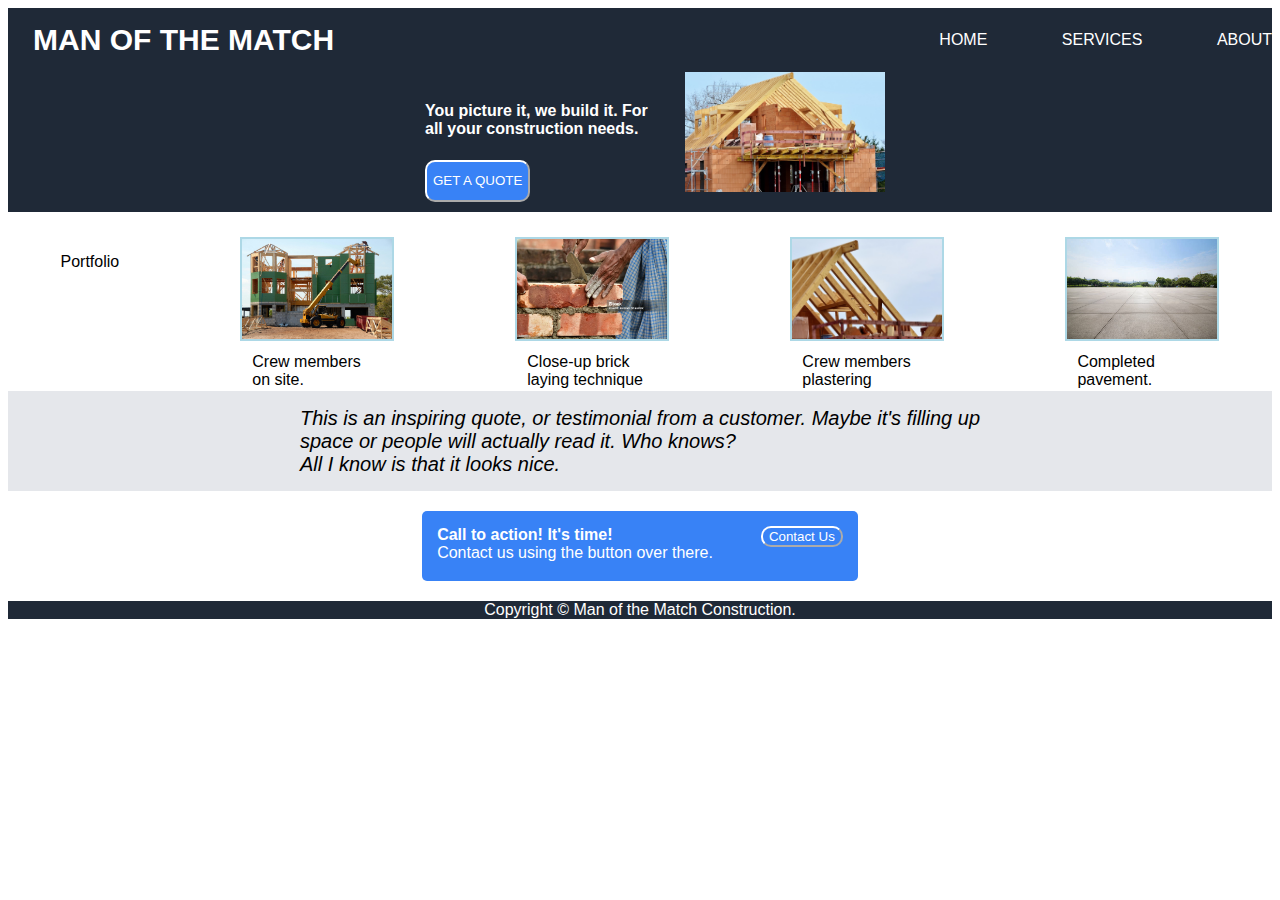
<file: index.html>
<!DOCTYPE html>
<html lang="en">
<head>
    <meta charset="UTF-8">
    <meta name="viewport" content="width=device-width, initial-scale=1.0">
    <link rel="stylesheet" href="style.css">
    <title>Man of the Match Construction</title>
</head>
<body>
        <nav class="navbar">
            <div class="navdiv">
                <div class="logo"><a href="#">Man of the Match</a></div>
                <ul>
                    <li><a href="#">Home</a></li>
                    <li><a href="#">Services</a></li>
                    <li><a href="#">About</a></li>
                </ul>
            </div>
        </nav>
    <div class="hero">
        <div class="item">You picture it, we build it. For all your construction needs.
            <button class="BookUs"><a href="#">Get a quote</a></button>
        </div>
        
        <div class="image"> <img src=building.jpg alt="imageplaceholder" width="200" height="120"></div>
    </div>
    <div class="container">
        <p>Portfolio</p>
        <div class="info">
            <img src=site.jpg alt="unfinished building" height="100" width="150">
            <div class="text">Crew members on site.</div>
        </div>
        <div class="info">
            <img src= connstruction.jpg alt="brick layering" height="100" width="150">
            <div class="text">Close-up brick laying technique</div>
        </div>
            
        <div class="info">
            <img src=roofing.jpg alt="construction" height="100" width="150" >
            <div class="text">Crew members plastering</div>
        </div>
        <div class="info">
            <img src= paving.jpg alt="paving" height="100" width="150" >
            <div class="text">Completed pavement.</div>
        </div>
    
    </div>
    <div class="About">
      <div class="thor">This is an inspiring quote, or testimonial from a customer. Maybe it's filling up</br> space or people will actually read it. Who knows?</br>
        All I know is that it looks nice.</div> 
    </div>
    <div class="main">
        <div class="content">
            <div class="call">
                <b>Call to action! It's time!</b><br/>
               Contact us using the button over there.
            </div>   
            <div class="call"><button>Contact Us</button></div>
        </div>    
    </div>
   
    
    
   <footer class="footer">
    Copyright &copy; Man of the Match Construction.
   </footer>     
</body>
</html>
</file>
<file: style.css>
*{
    text-decoration: none;
    font-family: sans-serif;
    text-decoration: none;
}
.navbar{
    background-color: #1F2937;
   

   
    
}
.navdiv{
    display: flex;
    justify-content: space-between;
 
    
    
}
ul{
    list-style-type: none;
    margin: 0px;
    padding: 0px;
   
}
li{
    display: inline-block;
    margin-left:70px; 
    padding-top: 23px;

    position: relative;
    
}
.logo{
    font-size: 30px;
    font-weight: bold;
    margin-left: 10px;
    padding: 15px;
}
a{
    color: white;
    text-transform: uppercase;
}
.hero{
    background-color: #1F2937;
    color: white;
    display: flex;
    
    height: 140px;
    justify-content: center;
    flex-wrap: wrap;
   
    
   
}
.item{
    display: flex;
    flex-wrap: wrap;
    height: 100px;
    width: 230px;
    font-weight: bold;
    margin: 10px;
    padding: 20px;
}
button{
    background-color:#3882f6;
    border-radius: 10px;
    color: white;
    border-color: white;
    
}
.container{
    display: flex;
 justify-content: space-around;
 padding-top: 25px;
 padding-bottom: 50px;
 gap:16px;
 
}
.Portfolio{
    display: flex;
    align-items: center;
 justify-content: space-around;
}
.info{
    border: 2px solid lightblue;
    justify-content: space-around;
    padding-top: 0px;
    height: 100px;
    width: 150px;
    
}
.text{
    padding: 10px;
}
.About{
    background-color:#e5e7eb;
    height: 100px;
    display: flex;
    align-items: center;
    flex-direction: column;
    justify-content: space-around;
    font-style: italic;
    font-size: 20px;
    font-weight: lighter; 

}
.content{
    background-color: #3882f6;
    color: white;
    height: 40px;
    padding: 15px;
    display: flex;
    justify-content: space-around;
    border-radius: 5px;
    gap: 48px;
   
    
    
}
.footer{
    background-color: #1F2937;
    color: white;
    text-align: center;
}
.main{
    display: flex;
    gap: 160px;
    justify-content: center;
    border-radius: 8px;
    padding: 20px;
    align-items: center;

}
nav a:hover{
    color:aqua;
}

nav a::before{
    content: '';
    display: block;
    height: 5px;
    background-color: aqua;

    width: 0%;
    position: absolute;
    top:0;

    transition: all ease-in-out 250ms;
}
nav a:hover::before{
    width: 100%;
}
</file>
